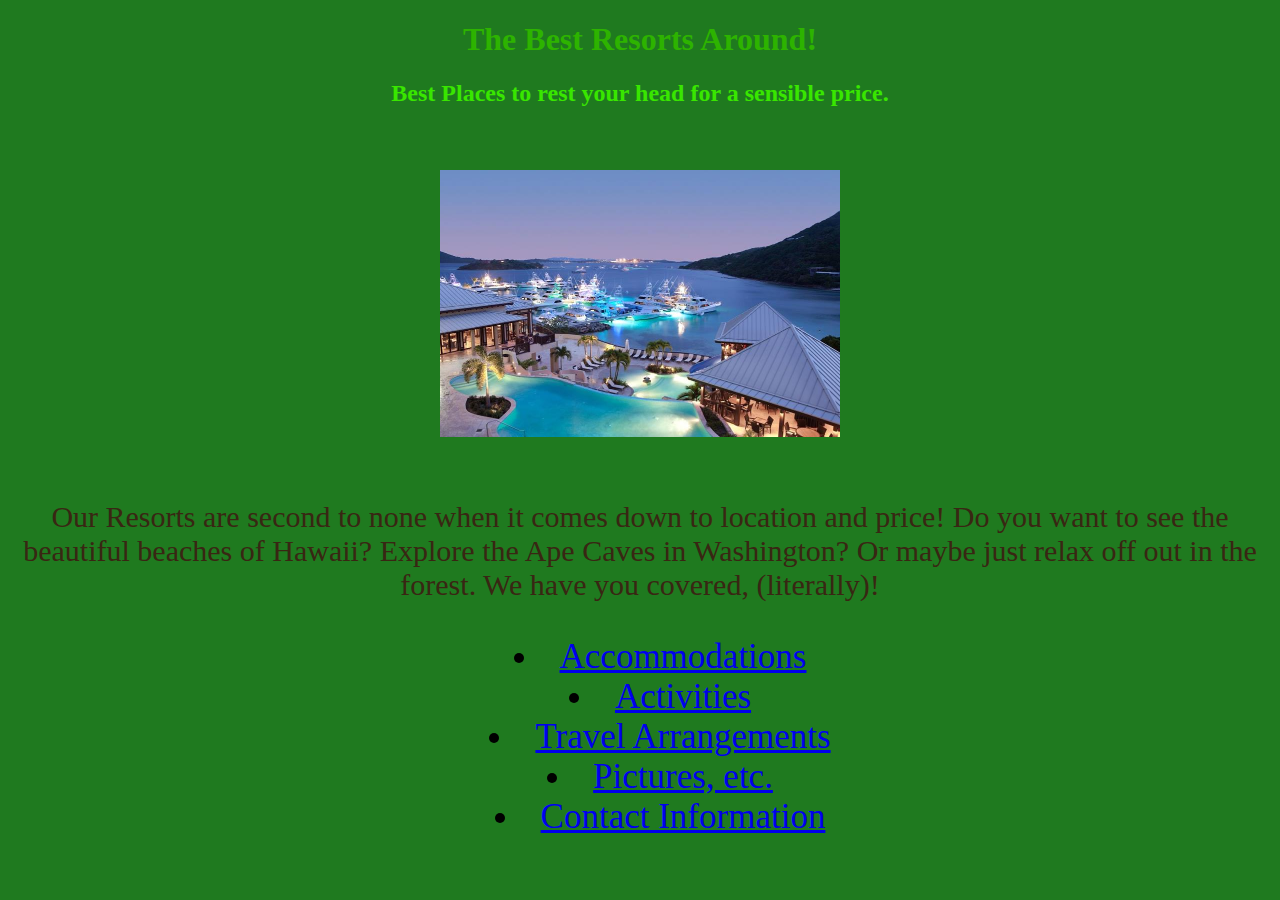
<file: index.html>
<!DOCTYPE html>
<html>
  <head>
    <link rel="stylesheet" href="css/styles.css" text="text/css">
    <title>Best Resorts Around</title>
  </head>
  <body>
    <h1>The <strong>Best</strong> Resorts Around!</h1>
      <h2>Best Places to rest your head for a sensible price.</h2>

    <img src="img/resort.jpg" alt="A photo of a beautiful Resort.">

    <p>Our Resorts are second to none when it comes down to location and price! Do you want to see the beautiful beaches of Hawaii? Explore the Ape Caves in Washington? Or maybe just relax off out in the forest. We have you covered, (literally)!</p>

    <ul>
      <li><a href="rooms.html">Accommodations</a></li>
      <li><a href="active.html">Activities</a></li>
      <li><a href="travel.html">Travel Arrangements</a></li>
      <li><a href="pictures.html">Pictures, etc.</a></li>
      <li><a href="contact.html">Contact Information</a></li>
    </ul>

  </body>
</html>
</file>
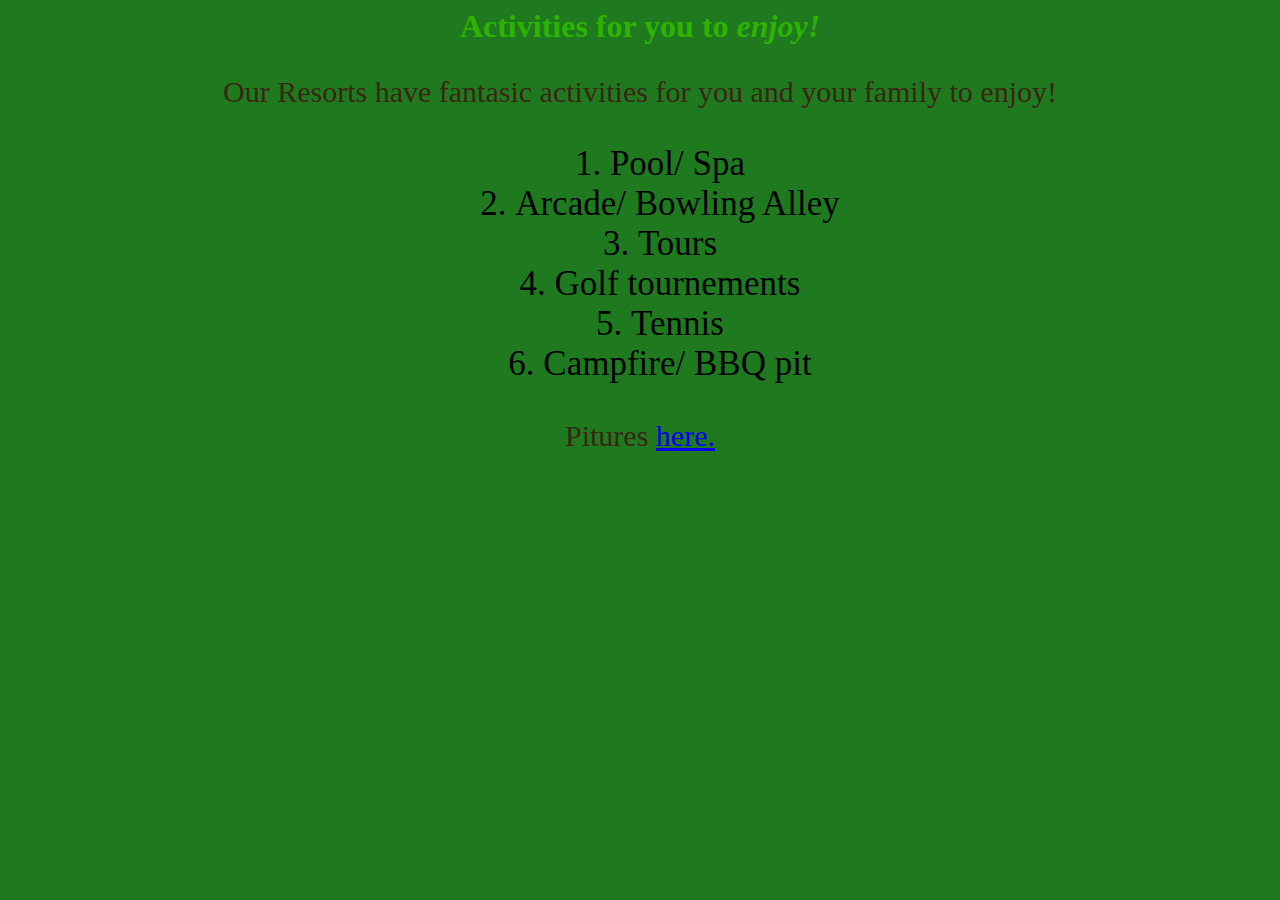
<file: active.html>
<html>
  <head>
    <link rel="stylesheet" href="css/styles.css" text="text/css">
    <title>Activities</title>
  </head>
  <body>
    <h1>Activities for you to <em>enjoy!</em></h1>

    <p>Our Resorts have fantasic activities for you and your family to enjoy!</p>

    <ol>
      <li>Pool/ Spa</li>
      <li>Arcade/ Bowling Alley</li>
      <li>Tours</li>
      <li>Golf tournements</li>
      <li>Tennis</li>
      <li>Campfire/ BBQ pit</li>
    </ol>

    <p>Pitures <a href="pictures.html">here.</a></p>

  </body>
</html>
</file>
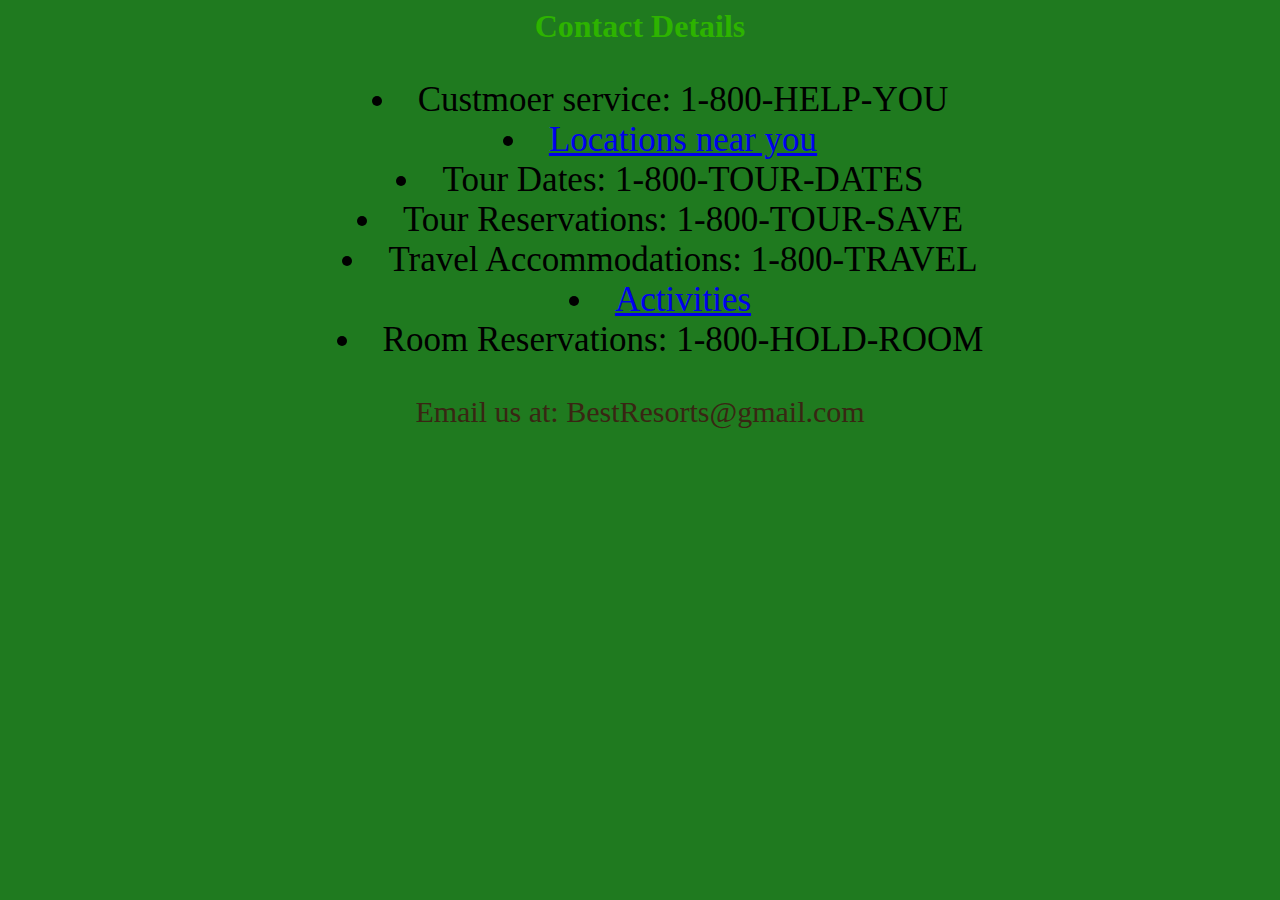
<file: contact.html>
<html>
  <head>
    <link rel="stylesheet" href="css/styles.css" text="text/css">
    <title>Contact Info</title>
  </head>
  <body>
    <h1>Contact Details</h1>

    <ul>
      <li>Custmoer service: 1-800-HELP-YOU</li>
      <li><a href="https://www.google.com/maps/">Locations near you</a></li>
      <li>Tour Dates: 1-800-TOUR-DATES</li>
      <li>Tour Reservations: 1-800-TOUR-SAVE</li>
      <li>Travel Accommodations: 1-800-TRAVEL</li>
      <li><a href="active.html">Activities</a></li>
      <li>Room Reservations: 1-800-HOLD-ROOM</li>
    </ul>

    <p>Email us at: BestResorts@gmail.com</p>
  </body>
</html>
</file>
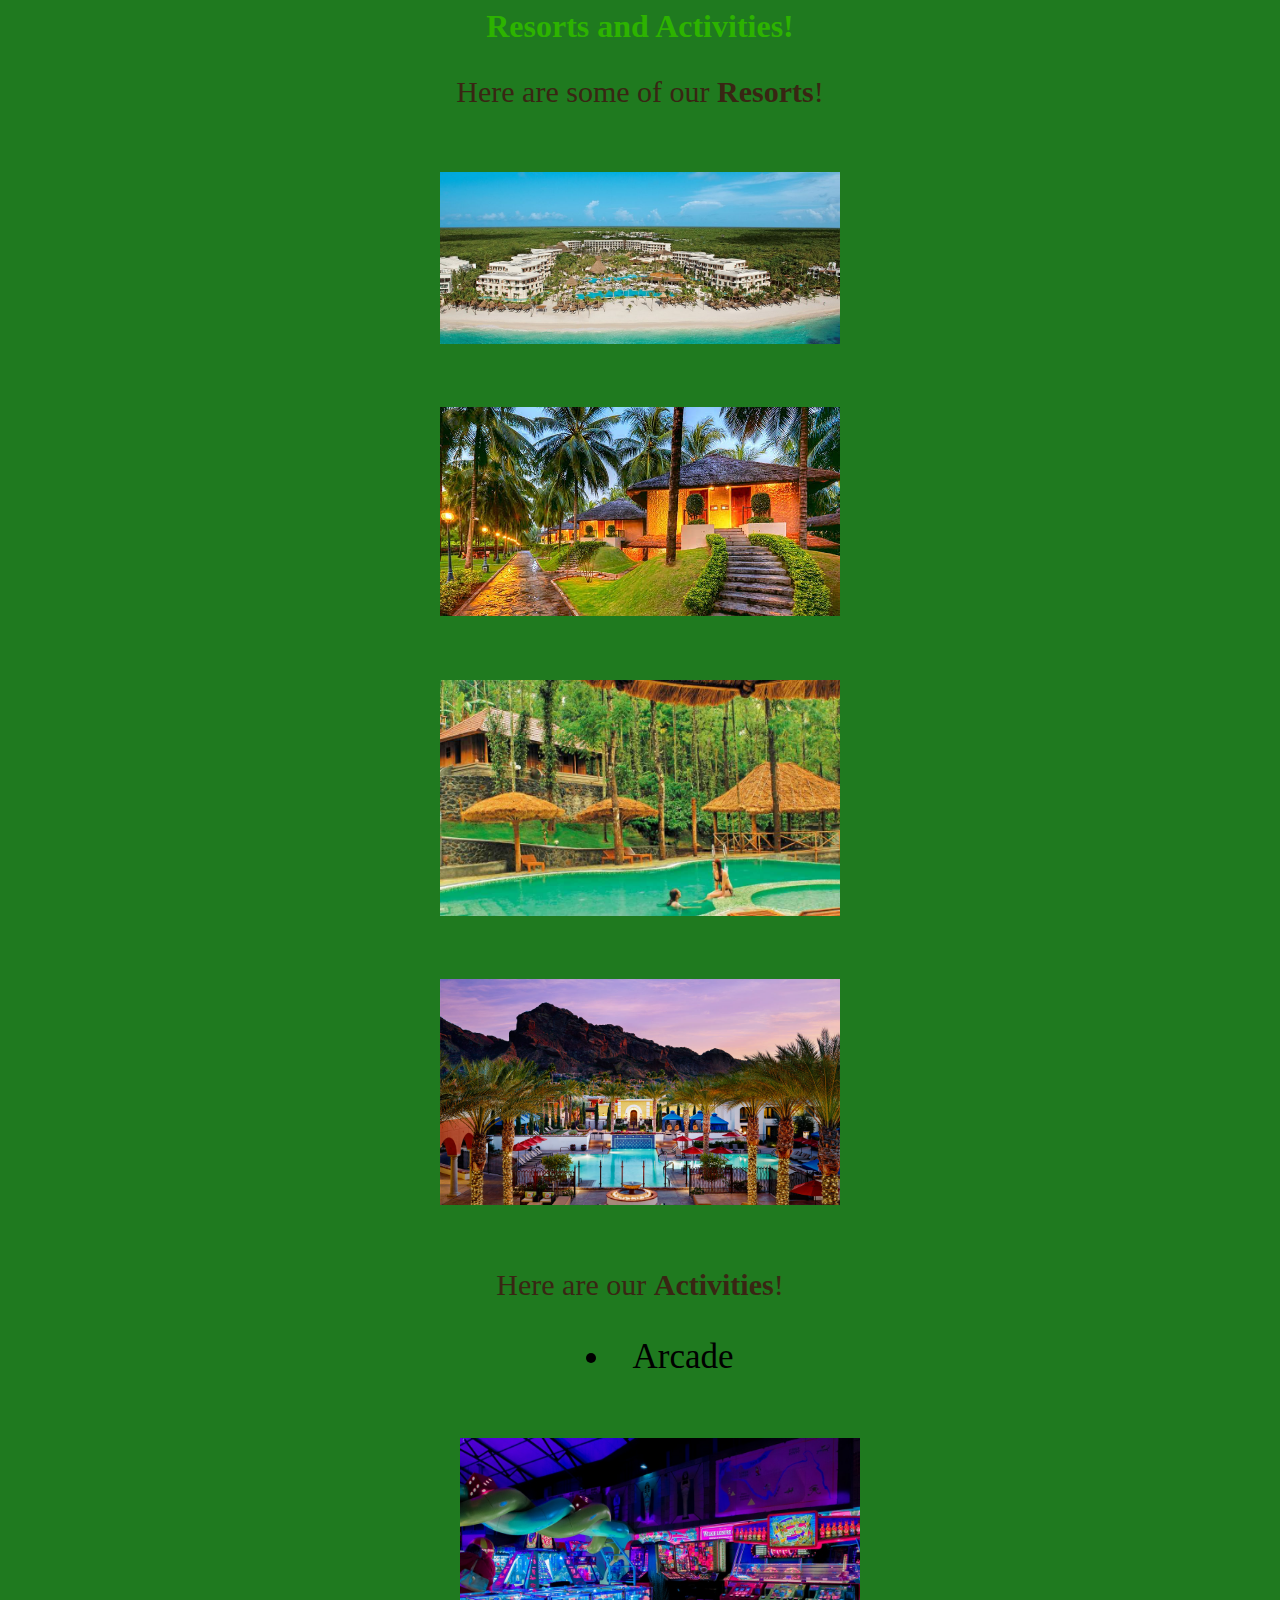
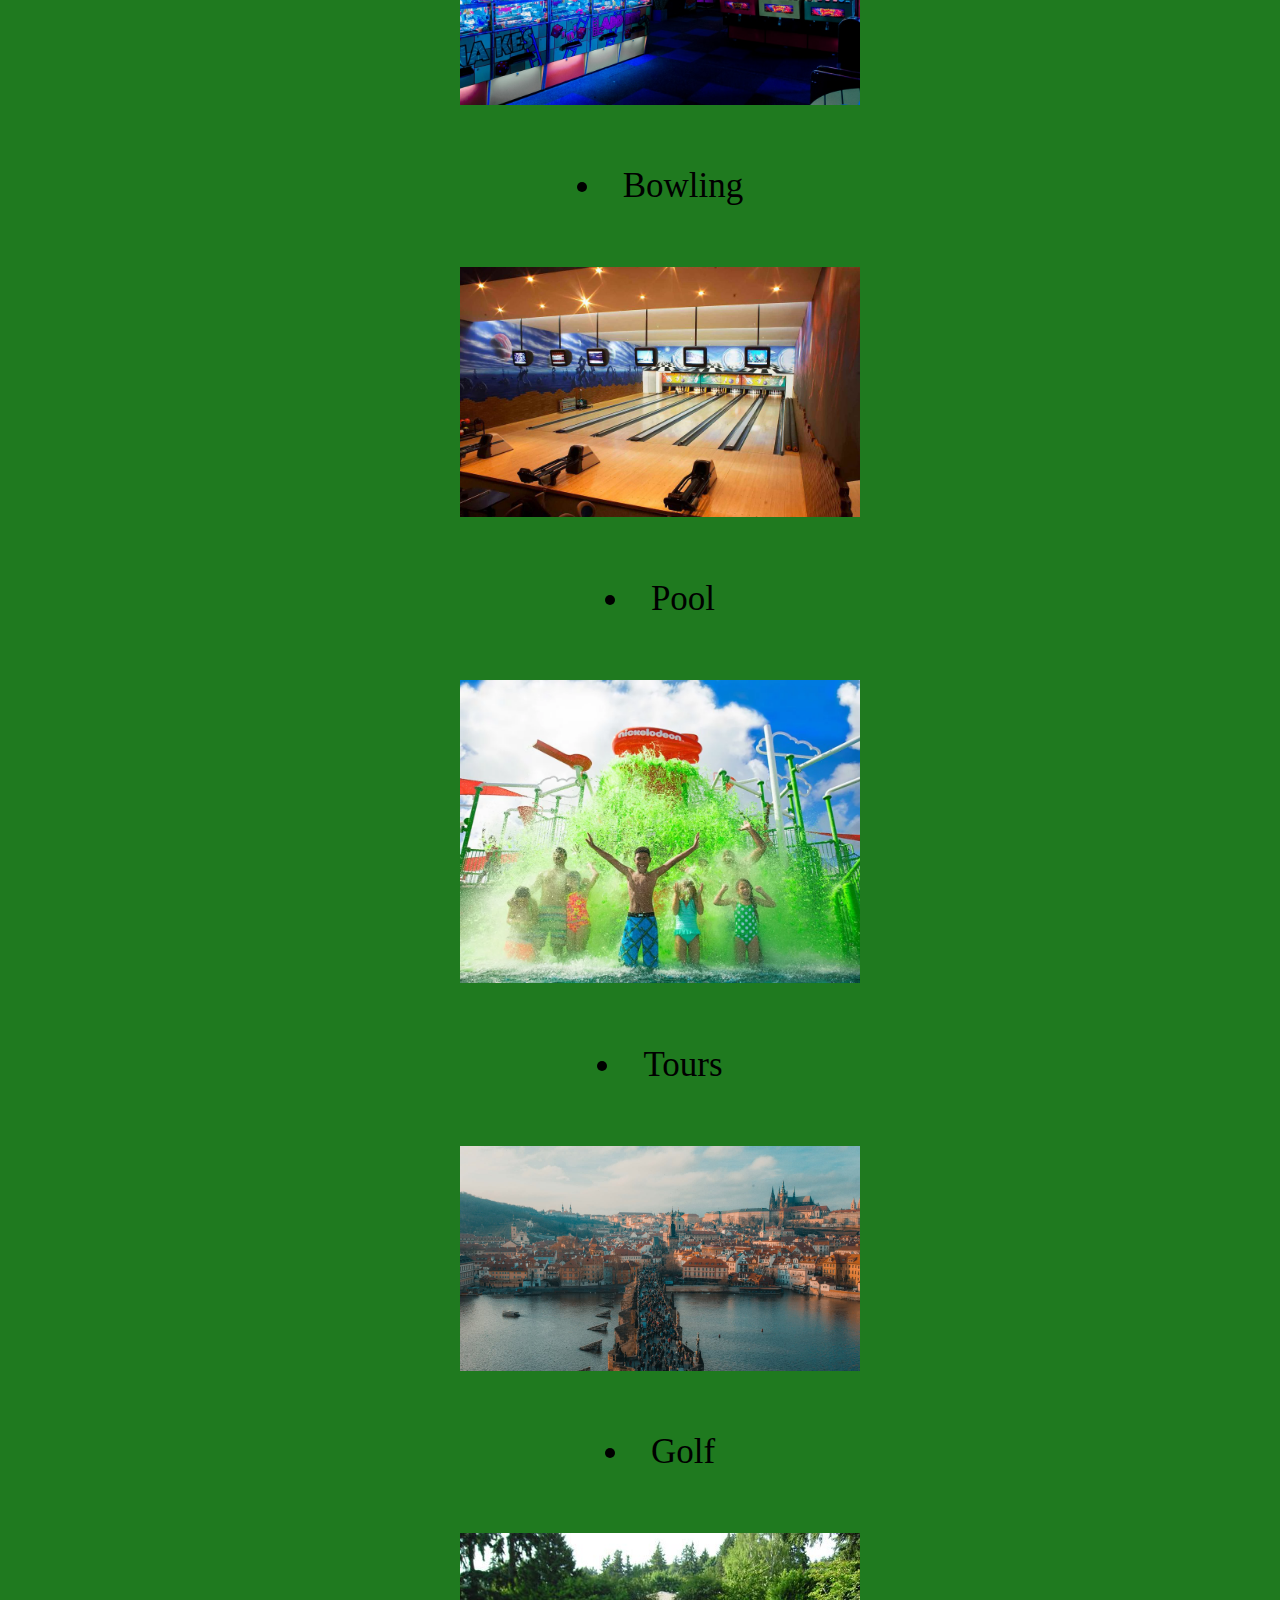
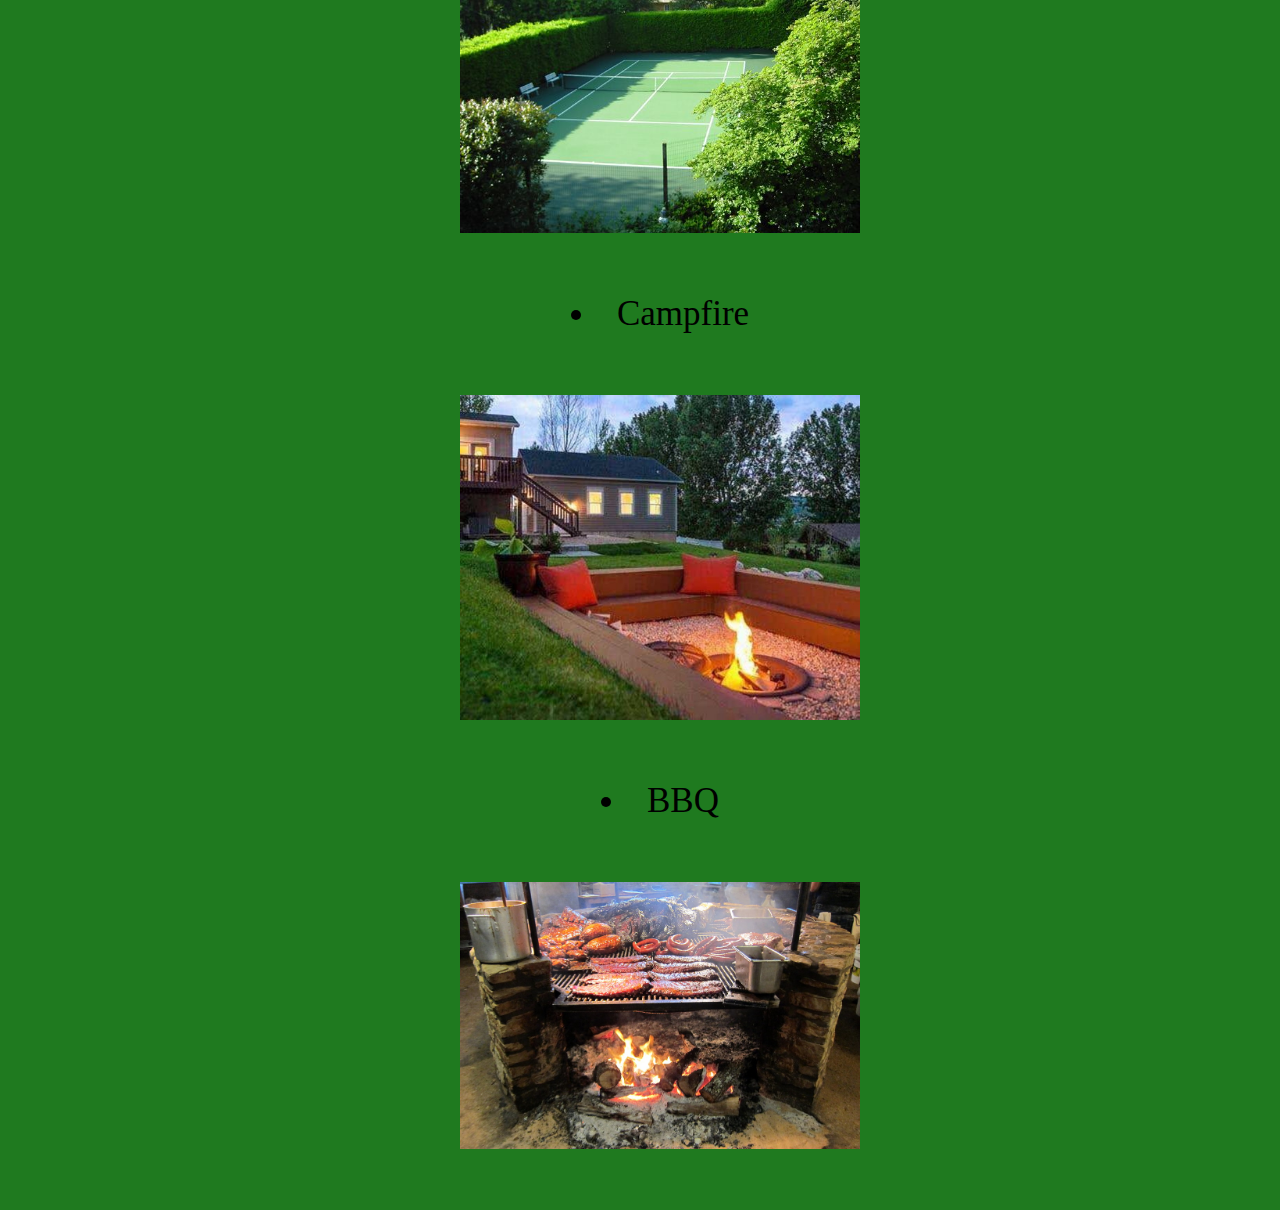
<file: pictures.html>
<html>
  <head>
    <link rel="stylesheet" href="css/styles.css" text="text/css">
    <title>Pictures</title>
  </head>
  <body>
    <h1>Resorts and Activities!</h1>

    <p>Here are some of our <strong>Resorts</strong>!</p>

    <img src="img/island.jpg" alt="A photo of an island Resort.">
    <img src="img/island2.jpg" alt="A photo of an island Resort.">
    <img src="img/forest.jpg" alt="A photo of an forest Resort.">
    <img src="img/desert.jpg" alt="A photo of an desert Resort.">

    <p>Here are our <strong>Activities</strong>!</p>
    
    <ul>
      <li>Arcade <img src="img/arcade.jpg" alt="A photo of an Arcade."></li>
      <li>Bowling <img src="img/bowling.jpg" alt="A photo of an bowling alley."></li>
      <li>Pool <img src="img/pool.webp" alt="A photo of a pool."></li>
      <li>Tours <img src="img/tour.jpg" alt="A photo of a tour destination."></li>
      <li>Golf <img src="img/tennis.jpg" alt="A photo of tennis."></li>
      <li>Campfire <img src="img/campfire.jpg" alt="A photo of a campfire."></li>
      <li>BBQ <img src="img/BBQ.jpg" alt="A photo of a BBQ."></li>
    </ul>

  </body>
</html>
</file>
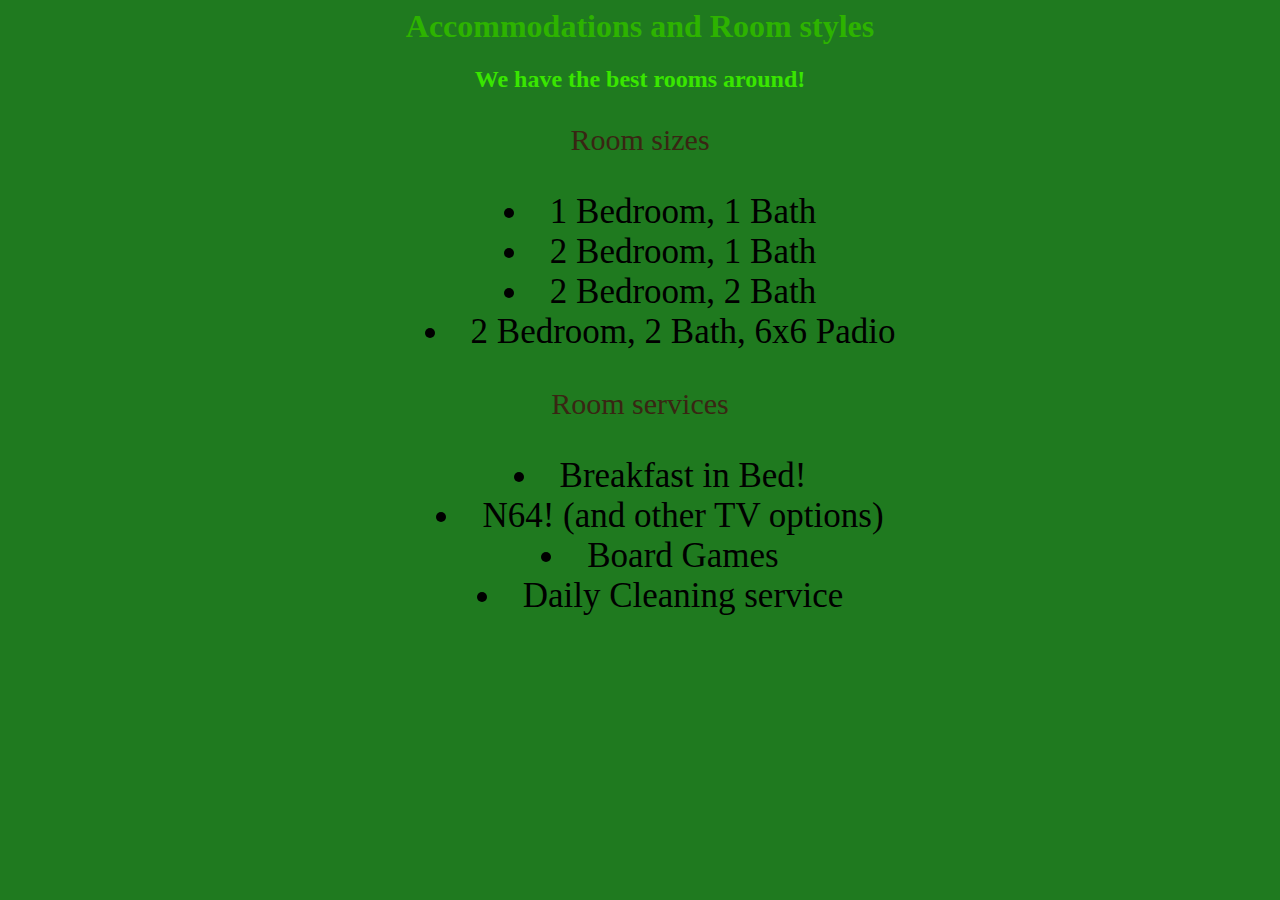
<file: rooms.html>
<html>
  <head>
    <link rel="stylesheet" href="css/styles.css" text="text/css">
    <title>Accommodations</title>
  </head>
  <body>
    <h1>Accommodations and Room styles</h1>
    <h2>We have the best rooms around!</h2>

    <p>Room sizes</p>
    <ul>
      <li>1 Bedroom, 1 Bath</li>
      <li>2 Bedroom, 1 Bath</li>
      <li>2 Bedroom, 2 Bath</li>
      <li>2 Bedroom, 2 Bath, 6x6 Padio</li>
    </ul>

    <p>Room services</p>
    <ul>
      <li>Breakfast in Bed!</li>
      <li>N64! (and other TV options)</li>
      <li>Board Games</li>
      <li>Daily Cleaning service</li>
    </ul>

  </body>
</html>
</file>
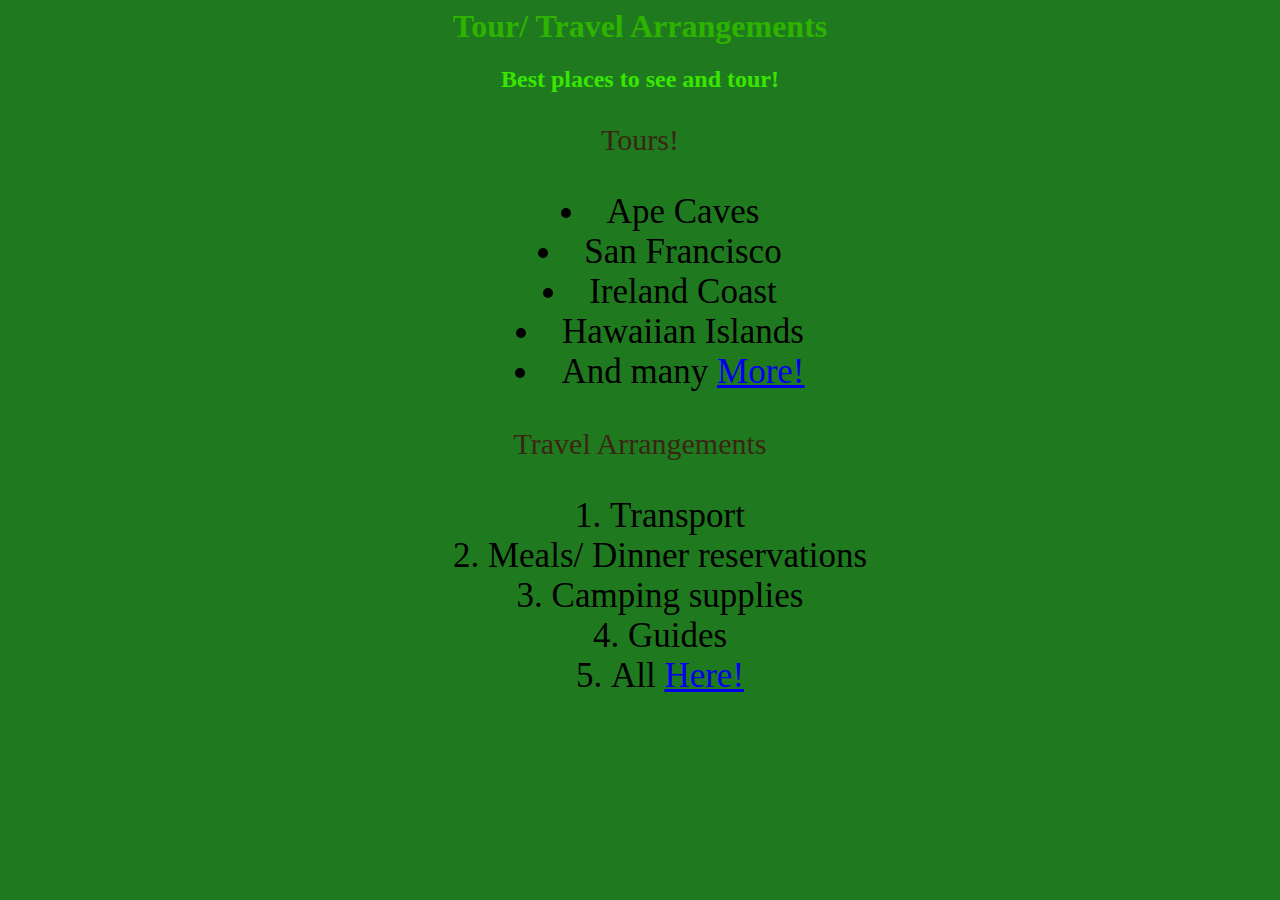
<file: travel.html>
<html>
  <head>
    <link rel="stylesheet" href="css/styles.css" text="text/css">
    <title>Travel Arrangements</title>
  </head>
  <body>
    <h1>Tour/ Travel Arrangements</h1>
    <h2>Best places to see and tour!</h2>

    <p>Tours!</p>
    <ul>
      <li>Ape Caves</li>
      <li>San Francisco</li>
      <li>Ireland Coast</li>
      <li>Hawaiian Islands</li>
      <li>And many <a href="contact.html">More!</a></li>
    </ul>

    <p>Travel Arrangements</p>
    <ol>
      <li>Transport</li>
      <li>Meals/ Dinner reservations</li>
      <li>Camping supplies</li>
      <li>Guides</li>
      <li>All <a href="contact.html">Here!</a></li>
    </ol>
  </body>
</html>
</file>
<file: css/styles.css>
h1 {
  color: #2db300;
}

h2 {
  color: #39e600;
}

p {
  font-size: 30px;
  color: #392613;
}

img {
  width: 400px;
  display: block;
  margin: 5% auto;
}

ul {
  list-style-position: inside;
  font-size: 35px;
}

ol {
  list-style-position: inside;
  font-size: 35px;
}

body {
  background-color: #1f7a1f;
  text-align: center;
}
</file>
